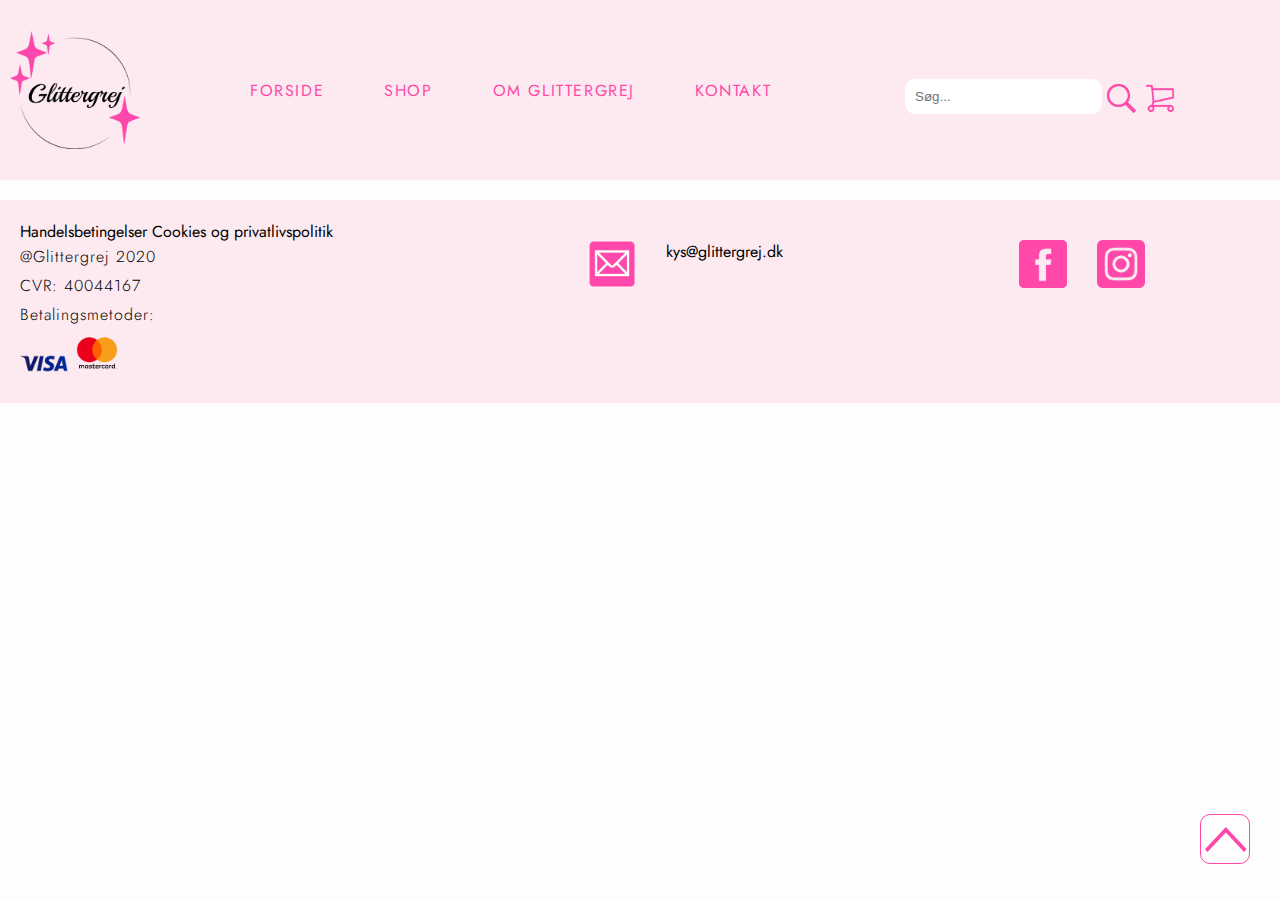
<file: events.html>
<!DOCTYPE html>
<html lang="da">
  <head>
    <meta charset="utf-8" />
    <meta name="viewport" content="width=device-width, initial-scale=1.0" />

    <meta name="description" content="Her kan du læse om, hvornår Glittergrej deltager på messer, markeder og afholder events og workshops." />
    <meta name="keywords" content="Glittergrej,glitter,glimmer,handmade,Aarhus,Århus,handmade,keychain,nøglering,vulva,yoni,girly" />
    <meta name="author" content="Glittergrej" />

    <title>Glittergrej ✨ Events</title>

    <!-- GOOGLE FONT -->
    <link rel="preconnect" href="https://fonts.gstatic.com" />
    <link href="https://fonts.googleapis.com/css2?family=Jost:wght@300;400;700&display=swap" rel="stylesheet" />

    <link rel="stylesheet" href="style.css" />

    <!-- FAVICON -->
    <link rel="icon" type="image/png" sizes="32x32" href="img/favicon/favicon-16x16.png" />
    <link rel="icon" type="image/png" sizes="16x16" href="img/favicon/favicon-32x32.png" />
  </head>

  <body>
    <!-- HEADER MED LOGO OG NAVIGATION -->
    <header>
      <nav>
        <div id="header-ikoner">
          <img id="shopping-cart-mobile" src="img/ikoner/shopping-cart-icon.png" alt="Glittergrej shopping cart ikon" />
          <div id="menuknap">☰</div>
        </div>
        <div class="menu-container">
          <div id="logo">
            <a href="index.html">
              <img src="img/logo/glittergrej-logo.png" alt="Glittergrej logo" class="glitter-logo" />
            </a>
          </div>
        </div>

        <ul id="menu" class="hidden">
          <li><a href="index.html">Forside</a></li>
          <li><a href="shop.html">Shop</a></li>
          <li>
            <a href="om-glittergrej.html">Om Glittergrej</a>
            <ul class="dropdown">
              <li><a href="events.html">- Events</a></li>
              <li><a href="forhandlere.html">- Forhandlere</a></li>
            </ul>
          </li>
          <li><a href="kontakt.html">Kontakt</a></li>

          <li class="searchbar">
            <input type="text" placeholder="Søg..." name="search" class="search-input" />
            <img src="img/ikoner/searchbar-icon.png" alt="Søgebar ikon" />
            <img src="img/ikoner/shopping-cart-icon.png" alt="shoppingcart" class="shopping-cart-desktop" />
          </li>

          <li class="social-media social-media-container">
            <img src="img/ikoner/glittergrej-facebook-icon.png" alt="Glittergrej Facebook ikon" />

            <img src="img/ikoner/glittergrej-instagram-icon.png" alt="Glittergrej Instagram ikon" />
          </li>
        </ul>
      </nav>
    </header>
    <!-- PIL TIL TOP -->
    <div id="pil-til-top">
      <a href="events.html#logo"><img src="img/arrow-to-top.png" alt="Glittergrej pil til toppen af siden" /></a>
    </div>
    <main class="events-main">
      <h1 class="events-overskrift"></h1>
      <section id="events-information"></section>
    </main>

    <footer>
      <div class="sectionwrapper">
        <div class="col1">
          <a href="#">Handelsbetingelser</a>
          <a href="#">Cookies og privatlivspolitik</a>
          <p>
            @Glittergrej 2020 <br />
            CVR: 40044167
          </p>
          <p>Betalingsmetoder:</p>
          <img src="img/ikoner/Visa-Logo.png" alt="visa-logo" class="img-kort" />
          <img src="img/ikoner/mastercard-vector-logo.png" alt="mastercard-logo" class="img-kort" />
        </div>

        <div class="sectionwrapper2">
          <div class="col1 col2">
            <a href="#">
              <img src="img/ikoner/glittergrej-mail-icon.png" alt="glittergrej-mail" class="img-logo" />
            </a>
            <a href="#">kys@glittergrej.dk</a>
          </div>
          <div class="col1 col2">
            <a href="https://www.facebook.com/glittergrej">
              <img src="img/ikoner/glittergrej-facebook-icon.png" alt="glittergrej-facebook" class="img-logo" />
            </a>
            <a href="https://www.instagram.com/glittergrej/">
              <img src="img/ikoner/glittergrej-instagram-icon.png" alt="glittergrej-instagram" class="img-logo" />
            </a>
          </div>
        </div>
      </div>
    </footer>

    <script>
      window.addEventListener("DOMContentLoaded", (event) => {
        console.log("DOM loaded");
      });

      const link = "http://creativeworld.dk/kea02/tema10/glittergrej/wordpress/wp-json/wp/v2/pages/15";

      document.addEventListener("DOMContentLoaded", hentData);

      async function hentData() {
        const respons = await fetch(link);
        events = await respons.json();
        vis(events);
        console.log("DataHentet");
      }

      function vis(events) {
        console.log(events);
        document.querySelector("#events-information").innerHTML = events.content.rendered;
        document.querySelector("h1").textContent = events.title.rendered;
      }
    </script>
    <script src="script.js"></script>
  </body>
</html>
</file>
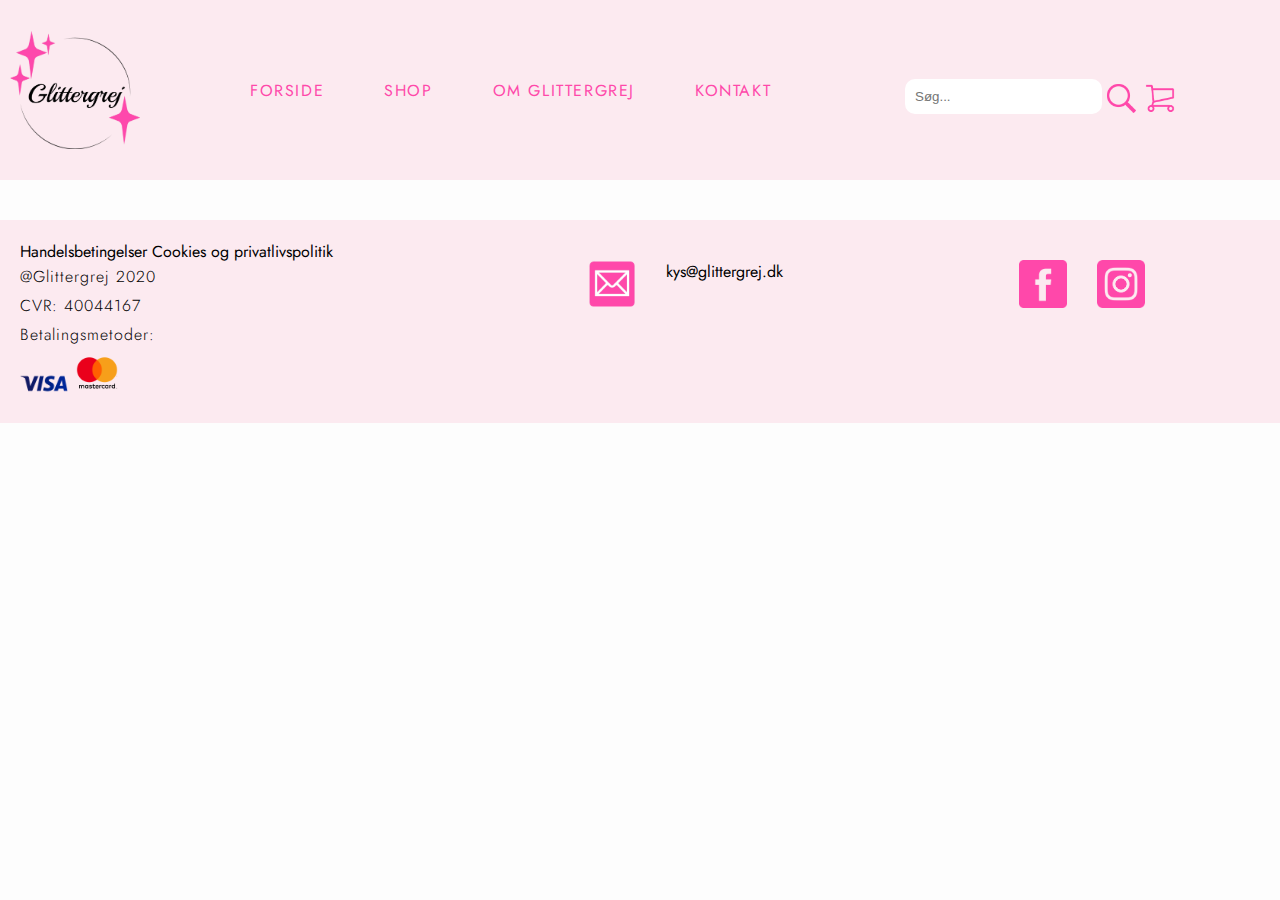
<file: forhandlere.html>
<!DOCTYPE html>
<html lang="da">
  <head>
    <meta charset="utf-8" />
    <meta name="viewport" content="width=device-width, initial-scale=1.0" />

    <meta name="description" content="Her kan du se, hvilke butikker, der forhandler Glittergrej." />
    <meta name="keywords" content="Glittergrej,glitter,glimmer,handmade,Aarhus,Århus,handmade,keychain,nøglering,vulva,yoni,girly" />
    <meta name="author" content="Glittergrej" />

    <title>Glittergrej ✨ Forhandlere</title>

    <!-- GOOGLE FONT -->
    <link rel="preconnect" href="https://fonts.gstatic.com" />
    <link href="https://fonts.googleapis.com/css2?family=Jost:wght@300;400;700&display=swap" rel="stylesheet" />

    <link rel="stylesheet" href="style.css" />

    <!-- FAVICON -->
    <link rel="icon" type="image/png" sizes="32x32" href="img/favicon/favicon-16x16.png" />
    <link rel="icon" type="image/png" sizes="16x16" href="img/favicon/favicon-32x32.png" />
  </head>

  <body>
    <!-- HEADER MED LOGO OG NAVIGATION -->
    <header>
      <nav>
        <div id="header-ikoner">
          <img id="shopping-cart-mobile" src="img/ikoner/shopping-cart-icon.png" alt="Glittergrej shopping cart ikon" />
          <div id="menuknap">☰</div>
        </div>
        <div class="menu-container">
          <div id="logo">
            <a href="index.html">
              <img src="img/logo/glittergrej-logo.png" alt="Glittergrej logo" class="glitter-logo" />
            </a>
          </div>
        </div>

        <ul id="menu" class="hidden">
          <li><a href="index.html">Forside</a></li>
          <li><a href="shop.html">Shop</a></li>
          <li>
            <a href="om-glittergrej.html">Om Glittergrej</a>
            <ul class="dropdown">
              <li><a href="events.html">- Events</a></li>
              <li><a href="forhandlere.html">- Forhandlere</a></li>
            </ul>
          </li>
          <li><a href="kontakt.html">Kontakt</a></li>

          <li class="searchbar">
            <input type="text" placeholder="Søg..." name="search" class="search-input" />
            <img src="img/ikoner/searchbar-icon.png" alt="Søgebar ikon" />
            <img src="img/ikoner/shopping-cart-icon.png" alt="shoppingcart" class="shopping-cart-desktop" />
          </li>

          <li class="social-media social-media-container">
            <img src="img/ikoner/glittergrej-facebook-icon.png" alt="Glittergrej Facebook ikon" />

            <img src="img/ikoner/glittergrej-instagram-icon.png" alt="Glittergrej Instagram ikon" />
          </li>
        </ul>
      </nav>
    </header>

    <main class="forhandlere-main">
      <h1 class="forhandlere-overskrift"></h1>
      <section id="forhandlere"></section>
    </main>

    <footer>
      <div class="sectionwrapper">
        <div class="col1">
          <a href="#">Handelsbetingelser</a>
          <a href="#">Cookies og privatlivspolitik</a>
          <p>
            @Glittergrej 2020 <br />
            CVR: 40044167
          </p>
          <p>Betalingsmetoder:</p>
          <img src="img/ikoner/Visa-Logo.png" alt="visa-logo" class="img-kort" />
          <img src="img/ikoner/mastercard-vector-logo.png" alt="mastercard-logo" class="img-kort" />
        </div>

        <div class="sectionwrapper2">
          <div class="col1 col2">
            <a href="#">
              <img src="img/ikoner/glittergrej-mail-icon.png" alt="glittergrej-mail" class="img-logo" />
            </a>
            <a href="#">kys@glittergrej.dk</a>
          </div>
          <div class="col1 col2">
            <a href="https://www.facebook.com/glittergrej">
              <img src="img/ikoner/glittergrej-facebook-icon.png" alt="glittergrej-facebook" class="img-logo" />
            </a>
            <a href="https://www.instagram.com/glittergrej/">
              <img src="img/ikoner/glittergrej-instagram-icon.png" alt="glittergrej-instagram" class="img-logo" />
            </a>
          </div>
        </div>
      </div>
    </footer>

    <script>
      window.addEventListener("DOMContentLoaded", (event) => {
        console.log("DOM loaded");
      });

      const link = "http://creativeworld.dk/kea02/tema10/glittergrej/wordpress/wp-json/wp/v2/pages/17";

      document.addEventListener("DOMContentLoaded", hentData);

      async function hentData() {
        const respons = await fetch(link);
        forhandlere = await respons.json();
        vis(forhandlere);
        console.log("DataHentet");
      }

      function vis(forhandlere) {
        console.log(forhandlere);
        document.querySelector("#forhandlere").innerHTML = forhandlere.content.rendered;
        document.querySelector("h1").textContent = forhandlere.title.rendered;
      }
    </script>

    <script src="script.js"></script>
  </body>
</html>
</file>
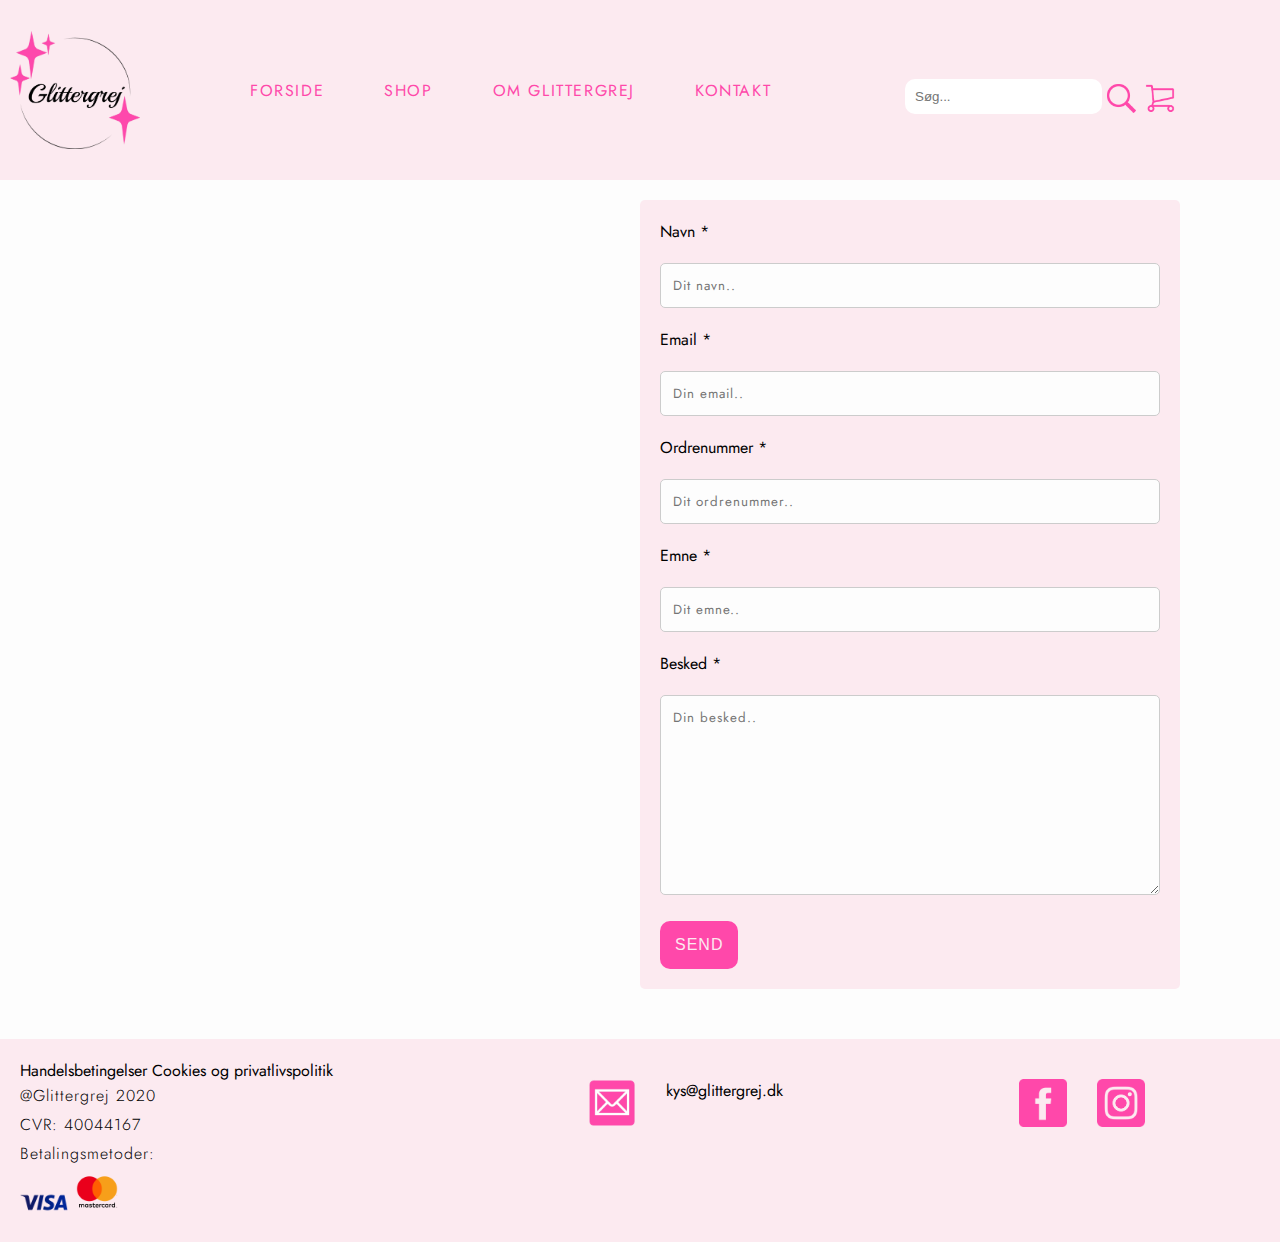
<file: kontakt.html>
<!DOCTYPE html>
<html lang="da">
  <head>
    <meta charset="utf-8" />
    <meta name="viewport" content="width=device-width, initial-scale=1.0" />

    <meta name="description" content="Kontakt Glittergrej via kontaktformularen hvis du har spørgsmål, ønsker til speciallavede produkter eller andre henvendelser." />
    <meta name="keywords" content="Glittergrej,glitter,glimmer,handmade,Aarhus,Århus,handmade,keychain,nøglering,vulva,yoni,girly" />
    <meta name="author" content="Glittergrej" />

    <title>Glittergrej ✨ Kontakt</title>

    <!-- GOOGLE FONT -->
    <link rel="preconnect" href="https://fonts.gstatic.com" />
    <link href="https://fonts.googleapis.com/css2?family=Jost:wght@300;400;700&display=swap" rel="stylesheet" />

    <link rel="stylesheet" href="style.css" />

    <!-- FAVICON -->
    <link rel="icon" type="image/png" sizes="32x32" href="img/favicon/favicon-16x16.png" />
    <link rel="icon" type="image/png" sizes="16x16" href="img/favicon/favicon-32x32.png" />
  </head>

  <body>
    <!-- HEADER MED LOGO OG NAVIGATION -->
    <header>
      <nav>
        <div id="header-ikoner">
          <img id="shopping-cart-mobile" src="img/ikoner/shopping-cart-icon.png" alt="Glittergrej shopping cart ikon" />
          <div id="menuknap">☰</div>
        </div>
        <div class="menu-container">
          <div id="logo">
            <a href="index.html">
              <img src="img/logo/glittergrej-logo.png" alt="Glittergrej logo" class="glitter-logo" />
            </a>
          </div>
        </div>

        <ul id="menu" class="hidden">
          <li><a href="index.html">Forside</a></li>
          <li><a href="shop.html">Shop</a></li>
          <li>
            <a href="om-glittergrej.html">Om Glittergrej</a>
            <ul class="dropdown">
              <li><a href="events.html">- Events</a></li>
              <li><a href="forhandlere.html">- Forhandlere</a></li>
            </ul>
          </li>
          <li><a href="kontakt.html">Kontakt</a></li>

          <li class="searchbar">
            <input type="text" placeholder="Søg..." name="search" class="search-input" />
            <img src="img/ikoner/searchbar-icon.png" alt="Søgebar ikon" />
            <img src="img/ikoner/shopping-cart-icon.png" alt="shoppingcart" class="shopping-cart-desktop" />
          </li>

          <li class="social-media social-media-container">
            <img src="img/ikoner/glittergrej-facebook-icon.png" alt="Glittergrej Facebook ikon" />

            <img src="img/ikoner/glittergrej-instagram-icon.png" alt="Glittergrej Instagram ikon" />
          </li>
        </ul>
      </nav>
    </header>

    <main class="kontakt-main">
      <div class="kontakt-col">
        <h1 class="kontakt-overskrift"></h1>
        <section id="kontakt"></section>
      </div>
      <!-- KONTAKTFORMULAR -->
      <div class="container-formular">
        <form>
          <label for="fname">Navn *</label>
          <input type="text" id="fname" name="firstname" placeholder="Dit navn.." class="konktakt-form" />

          <label for="lname">Email *</label>
          <input type="text" id="lname" name="lastname" placeholder="Din email.." class="konktakt-form" />

          <label for="number" id="ordre">Ordrenummer *</label>
          <input type="text" name="lastname" id="number" placeholder="Dit ordrenummer.." class="konktakt-form" />

          <label for="country" id="emne">Emne *</label>
          <input type="text" name="lastname" id="country" placeholder="Dit emne.." class="konktakt-form" />

          <label for="subject">Besked *</label>
          <textarea id="subject" name="subject" placeholder="Din besked.." style="height: 200px" class="konktakt-form"></textarea>

          <input type="submit" value="SEND" class="send-knap" />
        </form>
      </div>
    </main>

    <footer>
      <div class="sectionwrapper">
        <div class="col1">
          <a href="#">Handelsbetingelser</a>
          <a href="#">Cookies og privatlivspolitik</a>
          <p>
            @Glittergrej 2020 <br />
            CVR: 40044167
          </p>
          <p>Betalingsmetoder:</p>
          <img src="img/ikoner/Visa-Logo.png" alt="visa-logo" class="img-kort" />
          <img src="img/ikoner/mastercard-vector-logo.png" alt="mastercard-logo" class="img-kort" />
        </div>

        <div class="sectionwrapper2">
          <div class="col1 col2">
            <a href="#">
              <img src="img/ikoner/glittergrej-mail-icon.png" alt="glittergrej-mail" class="img-logo" />
            </a>
            <a href="#">kys@glittergrej.dk</a>
          </div>
          <div class="col1 col2">
            <a href="https://www.facebook.com/glittergrej">
              <img src="img/ikoner/glittergrej-facebook-icon.png" alt="glittergrej-facebook" class="img-logo" />
            </a>
            <a href="https://www.instagram.com/glittergrej/">
              <img src="img/ikoner/glittergrej-instagram-icon.png" alt="glittergrej-instagram" class="img-logo" />
            </a>
          </div>
        </div>
      </div>
    </footer>

    <script>
      window.addEventListener("DOMContentLoaded", (event) => {
        console.log("DOM loaded");
      });

      const link = "http://creativeworld.dk/kea02/tema10/glittergrej/wordpress/wp-json/wp/v2/pages/19";

      document.addEventListener("DOMContentLoaded", hentData);

      async function hentData() {
        const respons = await fetch(link);
        kontakt = await respons.json();
        vis(kontakt);
        console.log("DataHentet");
      }

      function vis(kontakt) {
        console.log(kontakt);
        document.querySelector("#kontakt").innerHTML = kontakt.content.rendered;
        document.querySelector("h1").textContent = kontakt.title.rendered;
      }
    </script>
    <script src="script.js"></script>
  </body>
</html>
</file>
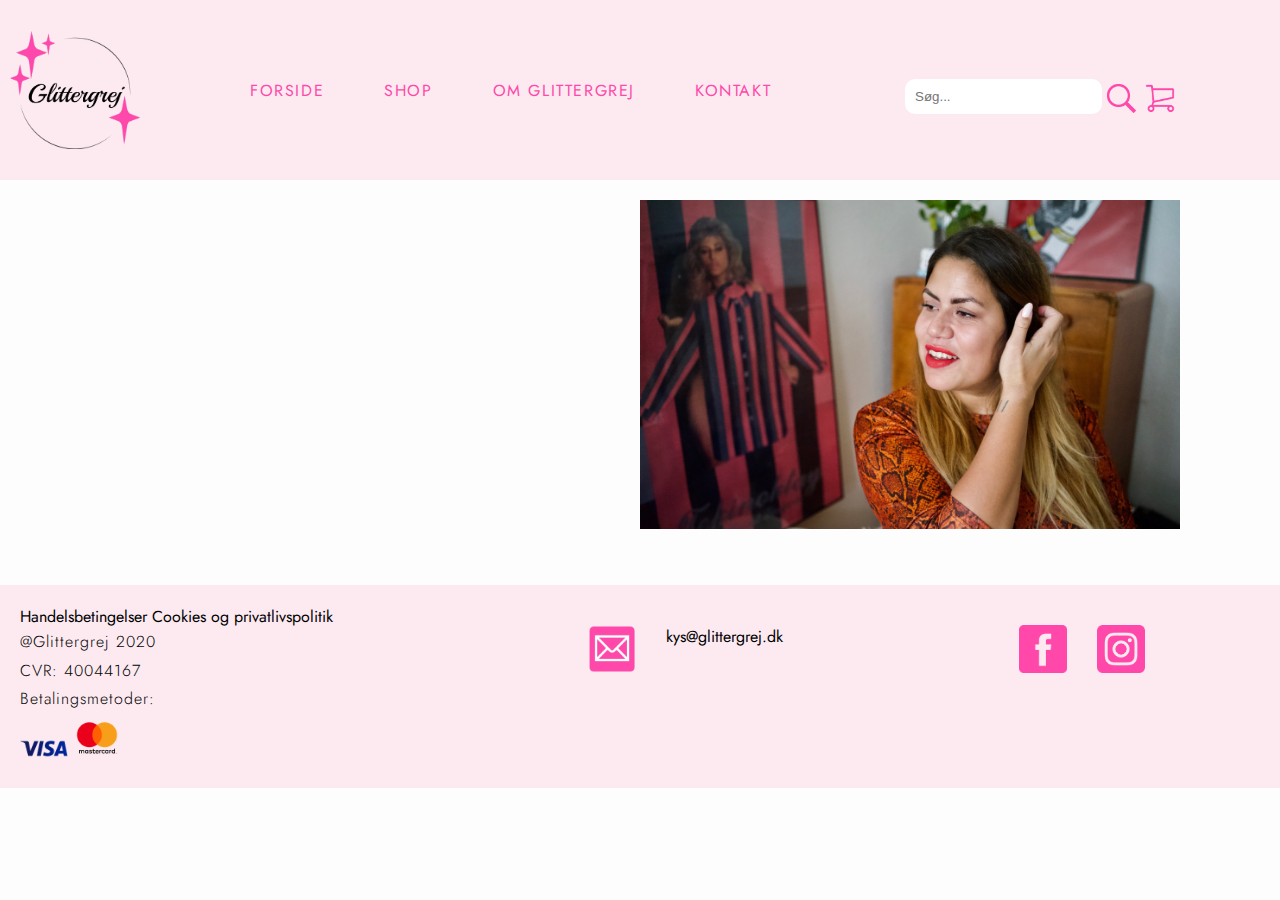
<file: om-glittergrej.html>
<!DOCTYPE html>
<html lang="da">

<head>
    <meta charset="utf-8">
    <meta name="viewport" content="width=device-width, initial-scale=1.0">

    <meta name="description" content="Inspireret af Hella Joof er tanken bag Glittergrej, at putte glitter på tilværelsen. Være taknemmelig for alt det smukke du allerede har og putte glitter på alt det gode. Glittergrej vil minde dig om at du skal være glad for alt som der er dig, for du er lige som du skal være. Glittergrej laver bl.a. nøgleringe, skåle, en malebog og håndtegnede illustrationer, der skal tilføje glitter til dit liv.">
    <meta name="keywords" content="Glittergrej,glitter,glimmer,handmade,Aarhus,Århus,handmade,keychain,nøglering,vulva,yoni,girly">
    <meta name="author" content="Glittergrej">

    <title>Glittergrej ✨ Om Glittergrej</title>

    <!-- GOOGLE FONT -->
    <link rel="preconnect" href="https://fonts.gstatic.com">
    <link href="https://fonts.googleapis.com/css2?family=Jost:wght@300;400;700&display=swap" rel="stylesheet">

    <link rel="stylesheet" href="style.css">

    <!-- FAVICON -->
    <link rel="icon" type="image/png" sizes="32x32" href="img/favicon/favicon-16x16.png">
    <link rel="icon" type="image/png" sizes="16x16" href="img/favicon/favicon-32x32.png">
</head>

<body>
    <!-- HEADER MED LOGO OG NAVIGATION -->
    <!-- HEADER MED LOGO OG NAVIGATION -->
    <header>
        <nav>
            <div id="header-ikoner">
                <img id="shopping-cart-mobile" src="img/ikoner/shopping-cart-icon.png" alt="Glittergrej shopping cart ikon">
                <div id="menuknap">☰</div>
            </div>
            <div class="menu-container">
                <div id="logo">
                    <a href="index.html">
                        <img src="img/logo/glittergrej-logo.png" alt="Glittergrej logo" class="glitter-logo">
                    </a>
                </div>
            </div>


            <ul id="menu" class="hidden">
                <li><a href="index.html">Forside</a></li>
                <li><a href="shop.html">Shop</a></li>
                <li><a href="om-glittergrej.html">Om Glittergrej</a>
                    <ul class="dropdown">
                        <li><a href="events.html">- Events</a></li>
                        <li><a href="forhandlere.html">- Forhandlere</a></li>
                    </ul>
                </li>
                <li><a href="kontakt.html">Kontakt</a></li>


                <li class="searchbar">
                    <input type="text" placeholder="Søg..." name="search" class="search-input">
                    <img src="img/ikoner/searchbar-icon.png" alt="Søgebar ikon">
                    <img src="img/ikoner/shopping-cart-icon.png" alt="shoppingcart" class="shopping-cart-desktop">
                </li>



                <li class="social-media social-media-container">
                    <img src="img/ikoner/glittergrej-facebook-icon.png" alt="Glittergrej Facebook ikon">

                    <img src="img/ikoner/glittergrej-instagram-icon.png" alt="Glittergrej Instagram ikon">
                </li>

            </ul>
        </nav>
    </header>

    <main class="om-glittergrej-main">
        <h1 class="om-overskrift"></h1>
        <div class="om-sectionwrapper">
            <section id="om">
            </section>
            <div class="maya">
                <img src="img/Maya2018.jpeg" alt="maya-isa">
            </div>
        </div>

    </main>

    <footer>
        <div class="sectionwrapper">
            <div class="col1">
                <a href="#">Handelsbetingelser</a>
                <a href="#">Cookies og privatlivspolitik</a>
                <p>
                    @Glittergrej 2020 <br>
                    CVR: 40044167
                </p>
                <p>Betalingsmetoder:</p>
                <img src="img/ikoner/Visa-Logo.png" alt="visa-logo" class="img-kort">
                <img src="img/ikoner/mastercard-vector-logo.png" alt="mastercard-logo" class="img-kort">
            </div>

            <div class="sectionwrapper2">
                <div class="col1 col2">
                    <a href="#">
                        <img src="img/ikoner/glittergrej-mail-icon.png" alt="glittergrej-mail" class="img-logo">
                    </a>
                    <a href="#">kys@glittergrej.dk</a>
                </div>
                <div class="col1 col2">
                    <a href="https://www.facebook.com/glittergrej">
                        <img src="img/ikoner/glittergrej-facebook-icon.png" alt="glittergrej-facebook" class="img-logo">
                    </a>
                    <a href="https://www.instagram.com/glittergrej/">
                        <img src="img/ikoner/glittergrej-instagram-icon.png" alt="glittergrej-instagram" class="img-logo">
                    </a>
                </div>
            </div>
        </div>

    </footer>

    <script>
        window.addEventListener('DOMContentLoaded', (event) => {
            console.log('DOM loaded');
        });

        const link = "http://creativeworld.dk/kea02/tema10/glittergrej/wordpress/wp-json/wp/v2/pages/13";

        document.addEventListener("DOMContentLoaded", hentData);

        async function hentData() {
            const respons = await fetch(link);
            om = await respons.json();
            vis(om);
            console.log('DataHentet')
        }

        function vis(om) {
            console.log(om)
            document.querySelector("#om").innerHTML = om.content.rendered;
            document.querySelector("h1").textContent = om.title.rendered;

        }

    </script>
    <script src="script.js"></script>




</body>

</html>
</file>
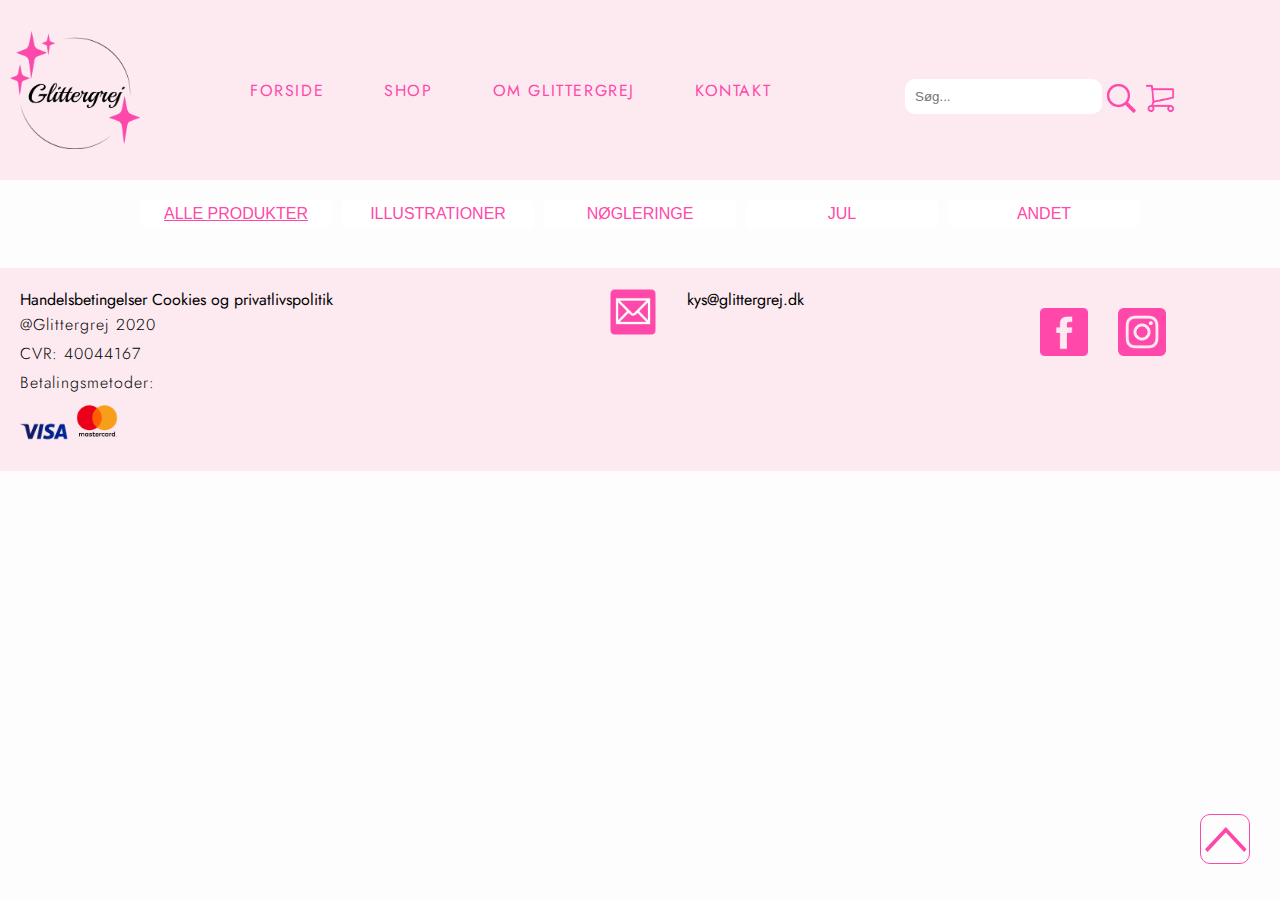
<file: shop.html>
<!DOCTYPE html>
<html lang="da">
  <head>
    <meta charset="utf-8" />
    <meta name="viewport" content="width=device-width, initial-scale=1.0" />

    <meta name="description" content="Shop Glittergrej her. Nøgleringe, keychains, postkort og meget andet." />
    <meta name="keywords" content="Glittergrej,glitter,glimmer,handmade,Aarhus,Århus,handmade,keychain,nøglering,vulva,yoni,girly" />
    <meta name="author" content="Glittergrej" />

    <title>Glittergrej ✨ Shop</title>

    <!-- GOOGLE FONT -->
    <link rel="preconnect" href="https://fonts.gstatic.com" />
    <link href="https://fonts.googleapis.com/css2?family=Jost:wght@300;400;700&display=swap" rel="stylesheet" />

    <link rel="stylesheet" href="style.css" />

    <!-- FAVICON -->
    <link rel="icon" type="image/png" sizes="32x32" href="img/favicon/favicon-16x16.png" />
    <link rel="icon" type="image/png" sizes="16x16" href="img/favicon/favicon-32x32.png" />
  </head>

  <body>
    <!-- HEADER MED LOGO OG NAVIGATION -->
    <header>
      <nav>
        <div id="header-ikoner">
          <img id="shopping-cart-mobile" src="img/ikoner/shopping-cart-icon.png" alt="Glittergrej shopping cart ikon" />
          <div id="menuknap">☰</div>
        </div>
        <div class="menu-container">
          <div id="logo">
            <a href="index.html">
              <img src="img/logo/glittergrej-logo.png" alt="Glittergrej logo" class="glitter-logo" />
            </a>
          </div>
        </div>

        <ul id="menu" class="hidden">
          <li><a href="index.html">Forside</a></li>
          <li><a href="shop.html">Shop</a></li>
          <li>
            <a href="om-glittergrej.html">Om Glittergrej</a>
            <ul class="dropdown">
              <li><a href="events.html">- Events</a></li>
              <li><a href="forhandlere.html">- Forhandlere</a></li>
            </ul>
          </li>
          <li><a href="kontakt.html">Kontakt</a></li>

          <li class="searchbar">
            <input type="text" placeholder="Søg..." name="search" class="search-input" />
            <img src="img/ikoner/searchbar-icon.png" alt="Søgebar ikon" />
            <img src="img/ikoner/shopping-cart-icon.png" alt="shoppingcart" class="shopping-cart-desktop" />
          </li>

          <li class="social-media social-media-container">
            <img src="img/ikoner/glittergrej-facebook-icon.png" alt="Glittergrej Facebook ikon" />

            <img src="img/ikoner/glittergrej-instagram-icon.png" alt="Glittergrej Instagram ikon" />
          </li>
        </ul>
      </nav>
    </header>
    <!-- PIL TIL TOP -->
    <div id="pil-til-top">
      <a href="shop.html#logo"><img src="img/arrow-to-top.png" alt="Glittergrej pil til toppen af siden" /></a>
    </div>
    <section class="whole">
      <div class="filtre">
        <button class="filter valgt" data-item="alle">Alle Produkter</button>
        <button class="filter" data-item="4">Illustrationer</button>
        <button class="filter" data-item="5">Nøgleringe</button>
        <button class="filter" data-item="6">Jul</button>
        <button class="filter" data-item="7">Andet</button>
      </div>

      <section id="container"></section>
      <template>
        <article id="grid-article">
          <img src="#" alt="" class="produktbillede1" />
          <h1 class="produktnavn"></h1>
          <p class="produktpris"></p>
        </article>
      </template>
    </section>

    <footer>
      <div class="sectionwrapper">
        <div class="col1">
          <a href="#">Handelsbetingelser</a>
          <a href="#">Cookies og privatlivspolitik</a>
          <p>
            @Glittergrej 2020 <br />
            CVR: 40044167
          </p>
          <p>Betalingsmetoder:</p>
          <img src="img/ikoner/Visa-Logo.png" alt="visa-logo" class="img-kort" />
          <img src="img/ikoner/mastercard-vector-logo.png" alt="mastercard-logo" class="img-kort" />
        </div>

        <div class="sectionwrapper2">
          <div class="col2">
            <a href="#">
              <img src="img/ikoner/glittergrej-mail-icon.png" alt="glittergrej-mail" class="img-logo" />
            </a>
            <a href="#">kys@glittergrej.dk</a>
          </div>
          <div class="col1 col2">
            <a href="https://www.facebook.com/glittergrej">
              <img src="img/ikoner/glittergrej-facebook-icon.png" alt="glittergrej-facebook" class="img-logo" />
            </a>
            <a href="https://www.instagram.com/glittergrej/">
              <img src="img/ikoner/glittergrej-instagram-icon.png" alt="glittergrej-instagram" class="img-logo" />
            </a>
          </div>
        </div>
      </div>
    </footer>

    <script>
      //FILTER
      let filter = "alle";
      let produkter;
      let container = document.querySelector("#container");
      let temp = document.querySelector("template");

      //URL + ID
      const urlParams = new URLSearchParams(window.location.search);
      const id = urlParams.get("id");

      const link = "http://creativeworld.dk/kea02/tema10/glittergrej/wordpress/wp-json/wp/v2/produkter?per_page=100";

      //Load Site + function
      document.addEventListener("DOMContentLoaded", hentData);

      async function hentData() {
        const respons = await fetch(link);
        produkter = await respons.json();
        addEventListenersToButtons();
        vis(produkter);
      }

      function vis(produkter) {
        //Løber igennem array "produkter" fra JSON (WP)
        container.innerHTML = "";
        //forEach Loop
        produkter.forEach((produkt) => {
          if (filter == "alle" || filter == produkt.categories) {
            console.log(produkt);
            const klon = temp.cloneNode(true).content;
            klon.querySelector(".produktnavn").textContent = produkt.produktnavn;
            klon.querySelector(".produktbillede1").src = produkt.produktbillede_1.guid;
            klon.querySelector(".produktpris").textContent = produkt.produktpris + " kr.";

            //EventListener "click" + visDetaljer
            klon.querySelector("article").addEventListener("click", () => visDetaljer(produkt));

            container.appendChild(klon);
          }
        });
        //Alle produkters ID
        produkter.forEach((produkt) => {
          if (id == produkt.id) {
            visDetaljer(produkt);
          }
        });
      }

      //Location.href til Singlview
      function visDetaljer(produkt) {
        location.href = `singleview.html?id=${produkt.id}`;
      }

      //Kommer fra hentData
      function addEventListenersToButtons() {
        document.querySelectorAll(".filter").forEach((btn) => {
          btn.addEventListener("click", filterBTNs);
        });
      }

      //tilføj kategori til knap
      function filterBTNs() {
        filter = this.dataset.item;
        document.querySelectorAll(".filter").forEach((btn) => {
          btn.classList.remove("valgt");
        });

        this.classList.add("valgt");
        vis(produkter);
      }
    </script>
    <script src="script.js"></script>
  </body>
</html>
</file>
<file: style.css>
/* GENERELT */
@import url('https://fonts.googleapis.com/css2?family=Jost:wght@300;400;700&display=swap');

* {
    margin: 0;
    box-sizing: border-box;

}

html {
    scroll-behavior: smooth;
}

body {
    font-family: 'Jost', sans-serif;
    background-color: #FDFDFD;
    overflow-x: hidden;
}

img {
    width: 100%;
}

h1 {
    font-family: 'Jost', sans-serif;
    font-weight: normal;
    font-style: normal;
    font-size: 2em;
    letter-spacing: 1px;
    text-transform: uppercase;
    color: #FF48AA;
}

h2 {
    font-family: 'Jost', sans-serif;
    font-weight: 400;
    font-style: normal;
    font-size: 1.5em;
    letter-spacing: 1px;
    text-transform: uppercase;
    color: #FF48AA;
}

h3,
h4 {
    font-family: 'Jost', sans-serif;
    font-weight: 400;
    font-size: 1.17em;
    letter-spacing: 1px;
    text-transform: uppercase;
    color: #FF48AA;
}

p {
    font-family: 'Jost', sans-serif;
    font-weight: 300;
    font-size: 1em;
    line-height: 1.8em;
    letter-spacing: 1px;
    color: #000000;
}


/* LINKS - GENERELT */
a {
    font-family: 'Jost', sans-serif;
    text-decoration: none;
}

a:hover {
    text-decoration: underline;
}

/***** HEADER *****/
header {
    height: 120px;
    background-color: #FCEAF0;
}

header img {
    object-fit: contain;
    vertical-align: middle;
}

#header-ikoner {
    display: flex;
    float: right;
    justify-content: right;
    margin-right: 30px;
    height: 120px;
}

/*** SHOPPING CART IKON ***/
#shopping-cart-mobile {
    display: block;
    float: right;
    width: 100%;
    margin-top: 15px;
}

.shopping-cart-desktop {
    display: none;
}

/**** LOGO *****/
#logo {
    width: 35%;
    padding: 10px;
    height: 100%;
}

/***** NAVIGATION *****/
a {
    text-decoration: none;
}

ul {
    list-style: none;
    display: table-caption;
}

li {
    display: block;
    position: relative;
    text-decoration: none;
    transition-duration: 0.5s;
    padding: 14px 30px;
    text-decoration: none;
    font-family: 'Jost', sans-serif;
    font-weight: 400;
    font-style: normal;
    font-size: 2em;
    color: #FF48AA;
    text-transform: uppercase;
    text-align: left;
    letter-spacing: 0.1em;
    background-color: #FCEAF0;
}

.dropdown {
    font-size: 0.5em;
    width: 100vw;
}

nav ul {
    text-align: left;
    padding: 0px;
    z-index: 1;
    position: relative;
}

nav li {
    /*    display: inline;*/
    text-align: left;
}

li a {
    display: block;
    color: #FF48AA;
}

li:hover {
    cursor: pointer;
}

ul li ul li {
    display: block;
    visibility: visible;
    opacity: 1;
}

.hidden {
    opacity: 0;
    transform: translateX(-100%);
}

#menuknap {
    display: inline-block;
    position: fixed;
    font-family: 'Jost', sans-serif;
    font-weight: 400;
    font-size: 4em;
    z-index: 1;
    position: relative;
    float: right;
    color: #FF48AA;
    margin-top: 15px;
}

#menu {
    /*    list-style-type: none;**/
    width: 100vw;
    background-color: #FCEAF0;
    padding-top: 50px;
    z-index: 2;
}

.menu-container {
    display: flex;
    align-items: center;
    height: 120px;
}


/*** SØGEBAR ***/
.searchbar {
    margin: 50px 30px 30px 30px;
}

.searchbar li {
    padding: 0;
}

.searchbar input {
    color: #CCCCCC;
    padding: 10px;
    border-radius: 10px;
    border: none;
}

.searchbar img {
    width: 15%;
}



/*** SOCIALE MEDIER IKONER ***/
.social-media-container {
    display: flex;
}

.social-media img {
    width: 15%;
    margin: 20px;
}

#video-splash {
    display: none;
}

.video-splash-pil {
    display: none;
}

/* SLIDE BY DEV */
.carousel-container {
    width: 100vw;
    overflow: hidden;
}

.carousel-slide {
    display: flex;
    width: 100%;
}

#prevBtn {
    position: absolute;
    top: 50%;
    z-index: 1;
    left: 5%;
    font-size: 50px;
    color: #FDFDFD;
    cursor: pointer;
    box-shadow: 0px 8px 15px rgba(0, 0, 0, 0.1);
    ;
}

#nextBtn {
    position: absolute;
    top: 50%;
    z-index: 1;
    right: 5%;
    font-size: 50px;
    color: #FDFDFD;
    cursor: pointer;
    box-shadow: 0px 8px 15px rgba(0, 0, 0, 0.1);
    ;
}


/***** FORSIDE GALLERI/SPLASH MOBIL *****/
#forside-galleri {
    position: relative;
    width: 100vw;
}

#forside-galleri .forside-knap {
    position: absolute;
    top: 80%;
    left: 50%;
    transform: translate(-50%, -50%);
    -ms-transform: translate(-50%, -50%);
    background-color: #FCEAF0;
    color: #FF48AA;
    font-size: 1em;
    padding: 10px 30px;
    padding: 10%;
    border: none;
    cursor: pointer;
    border-radius: 10px;
    text-align: center;
    text-transform: uppercase;
    width: auto;
    height: 30px;
    display: flex;
    align-items: center;
    justify-content: center;

    box-shadow: 0px 8px 15px rgba(0, 0, 0, 0.1);
    transition: all 0.3s ease 0s;
}

.forside-knap {
    background-color: #fceaf0;
    padding: 5px;
    border-radius: 5px;
}

.forside-knap a {
    text-decoration: none;
    color: #ff48aa;
}

/* HOVER TIL DESKTOP */
.forside-pil-venstre {
    width: 10%;
    position: absolute;
    top: 45%;
    left: 1%;

}

.forside-pil-hoejre {
    width: 10%;
    position: absolute;
    top: 45%;
    right: 1%;
}

.forside-galleri-circles {
    position: absolute;
    top: 90%;
    left: 45%;
    margin-top: 10px;
}

.forside-galleri-circles .aktiv {
    height: 10px;
    width: 10px;
    border: 1px solid #FDFDFD;
    border-radius: 50%;
    display: inline-block;
}

.forside-galleri-circles .inaktiv {
    height: 10px;
    width: 10px;
    background-color: #FDFDFD;
    border-radius: 50%;
    display: inline-block;
}

#pil-til-top {
    position: fixed;
    bottom: 30px;
    right: 30px;
}

.menu li a {
    font-size: 1.25em;
}


.glitter-logo {
    height: 100%;
}

/* GLITTER PAA MOBIL */
#glitter-paa {
    padding: 30px;
}

.glitter-paa-text h1 {
    text-align: center;
    text-transform: uppercase;
    color: #FF48AA;
    letter-spacing: 1px;
    margin-bottom: 10px;
}

.glitter-paa-text p {
    font-size: 1.4em;
    margin-bottom: 30px;
}

.glitter-paa-img {
    margin-bottom: 50px;
}

/* GLITTERNYT MOBIL */

.forside-overskrift {
    font-size: 2em;
    text-align: center;
    text-transform: uppercase;
    color: #FF48AA;
    letter-spacing: 1px;
    margin-bottom: 10px;
}

#glitter-nyt {
    padding: 30px;
}

.glitter-nyt-produkt h3 {
    text-transform: uppercase;
    letter-spacing: 1px;
    color: #000000;
    font-size: 1.5em;
    margin-bottom: 5px;
    margin-top: 10px;
    text-align: center;
}

.glitter-nyt-produkt p {
    font-size: 1.3em;
    text-align: center;
    margin-bottom: 50px;
}

/* INSTAGRAM MOBIL */
#instagram-feed {
    display: grid;
    grid-template-columns: repeat(3, 1fr);
    grid-gap: 12px;
    max-width: 600px;
    margin: 0 auto;
    padding: 30px;
}

.instagram-enkelt {
    height: auto;
}

#instagram-text {
    margin-top: -30px;


    font-family: 'Jost',
        sans-serif;
    font-weight: 400;
    font-style: normal;
    text-decoration: none;
    text-align: center;

}

#instagram-text a {
    text-align: center;
    color: #000000;
    font-weight: 300;
    font-size: 1.4em;

}

/* NYHEDSBREV MOBIL */
#nyhedsbrev-text {
    margin: 30px;
}

#nyhedsbrev-text p {
    text-align: center;
    font-family: 'Jost', sans-serif;
    font-weight: 300;
    font-style: normal;
    font-size: 1.4em;
}

#nyhedsbrev {
    text-align: center;
    margin-bottom: 70px;
    margin-top: 30px;

}

.nyhedsbrev-input input {
    border: 2px solid #FF48AA;
    width: 300px;
    height: 60px;
    border-radius: 10px;

    color: #CCCCCC;
    text-align: center;
    font-family: 'Jost', sans-serif;
    font-weight: 300;
    font-style: normal;
    font-size: 1.4em;
    padding: 10px;
    margin-bottom: 20px;
}

.nyhedsbrev-input {
    display: flex;
    flex-wrap: wrap;
    justify-content: center;
    align-items: center;
}

.nyhedsbrev-input button {
    background-color: #FCEAF0;
    color: #FF48AA;
    font-size: 1.5em;
    letter-spacing: 1px;
    padding: 30px;
    border: none;
    outline: none;
    cursor: pointer;
    border-radius: 10px;
    text-align: center;
    text-transform: uppercase;
    width: 300px;
    height: 30px;
    display: flex;
    align-items: center;
    justify-content: center;
    box-shadow: 0px 8px 15px rgba(0, 0, 0, 0.1);
    transition: all 0.3s ease 0s
}


/* FOOTER */
.img-kort,
.img-logo {
    width: 3rem;
}

footer {
    background-color: #FCEAF0;
}

footer a {
    color: black;
}

footer a:hover {
    text-decoration: underline;
}

.sectionwrapper {
    display: flex;
    flex-wrap: wrap;
    /*    padding: 20px 20px;*/
}

.col1 {
    flex-basis: 100px;
    flex-grow: 1;
    margin: 20px;
}

.sectionwrapper2 {
    display: flex;
    flex-wrap: wrap-reverse;
    flex: 100px;
    flex-grow: 2;
    padding-top: 20px;
}

.col2 {
    display: flex;
    justify-content: center;
    align-items: flex-start;
    text-align: center;
    flex-grow: 1;
}

.col2 a {
    margin: 0 15px 0 15px;
}

/* EVENTS */
.events-main {
    margin: 10px 50px 10px 50px;
}

.events-overskrift,
.om-overskrift,
.kontakt-overskrift,
.forhandlere-overskrift {
    font-family: 'Jost', sans-serif;
    font-weight: 400;
    font-style: normal;
    font-size: 2em;
    letter-spacing: 1px;
    text-transform: uppercase;
    color: #FF48AA;
}

#events-information h3 {
    font-family: 'Jost', sans-serif;
    font-weight: 400;
    font-size: 1.17em;
    letter-spacing: 1px;
    text-transform: uppercase;
    color: #FF48AA;
    margin-bottom: 30px;
}

#events-information p + h3 {
    margin-top: 30px;
}

#events-information h4 + .space {
    margin-bottom: 30px;
}

.wp-block-button__link {
    color: #ff48aa;
    background-color: #fceaf0;
    padding: 5px;
    border-radius: 5px;
}

.tilmeld-btn {
    margin: 20px 0 50px 0;
}

.tilmeld-btn .wp-block-button__link {
    padding: 10px 20px 10px 20px;
    box-shadow: 0px 8px 15px rgba(0, 0, 0, 0.1);
}

/* OM-GLITTERGREJ */
.om-glittergrej-main {
    margin: 10px 50px 10px 50px;
}

#om {
    flex-basis: 300px;
    flex-grow: 1;
    margin-bottom: 30px;
}

.om-sectionwrapper {
    display: flex;
    flex-wrap: wrap;
}

.maya {
    flex-basis: 300px;
    flex-grow: 1;
    margin-bottom: 30px;
}

/* KONTAKT */
.kontakt-main {
    margin: 10px 50px 10px 50px;
    display: flex;
    flex-wrap: wrap;
}

.kontakt-col {
    flex-basis: 400px;
    flex-grow: 1;
}

.send-knap {
    background-color: #FF48AA;
    color: #FCEAF0;
    font-size: 1em;
    letter-spacing: 1px;
    padding: 15px;
    border: none;
    outline: none;
    cursor: pointer;
    border-radius: 10px;
}

/* styling af containeren */
.container-formular {
    border-radius: 5px;
    background-color: #fceaf0;
    padding: 20px;
    flex-basis: 400px;
    flex-grow: 1;
    margin-top: 30px;
    margin-bottom: 30px;
}

.konktakt-form {
    width: 100%;
    padding: 12px;
    border: 1px solid #ccc;
    border-radius: 5px;
    box-sizing: border-box;
    resize: vertical;
    font-family: 'Jost', sans-serif;
    letter-spacing: 1px;
    color: #ccc;
    margin-top: 20px;
    margin-bottom: 20px;
    background-color: #fdfdfd;
}

/* styling af knap */
/*
input[type=submit] {
    background-color: inherit;
    color: #FF48AA;
    border: none;
    cursor: pointer;
    font-family: 'Jost', sans-serif;
    letter-spacing: 1px;
    font-size: 1em;
    text-transform: uppercase;
    padding-left: 0;
}
*/

/* FORHANDLERE */
.forhandlere-main {
    margin: 10px 50px 10px 50px;
}

#forhandlere {
    display: flex;
    flex-wrap: wrap;
}

#forhandlere .wp-block-group {
    flex-basis: 300px;
    flex-grow: 1;
    margin: 20px 0 20px 0;
}

/* SHOP - LOOPVIEW */
.valgt {
    color: #e68609;
    text-decoration: underline;
}

.filtre {
    width: 100vw;
    max-width: 1000px;
    margin: 3rem auto;
    margin-top: 1rem;
    margin: 20px auto;
    display: grid;
    grid-gap: 10px;
    grid-template-columns: repeat(auto-fill, minmax(175px, 10fr));
}

.filtre button {
    background-color: rgba(255, 255, 255, 0.8);
    color: #FF48AA;
    font-size: 1em;
    padding: 5px 5px;
    border: none;
    cursor: pointer;
    border-radius: 5px;
    text-transform: uppercase;
}

.produktnavn {
    font-family: 'Jost', sans-serif;
    font-weight: 400;
    font-style: normal;
    font-size: 1em;
    text-align: center;
    text-transform: uppercase;
    padding-top: 10px;
}

.produktpris {
    text-align: center;
}

#container {
    width: 90vw;
    max-width: 1000px;
    margin: 0 auto;
    margin-top: 20px;
    margin-bottom: 20px;
    display: grid;
    grid-gap: 30px;
    grid-template-columns: repeat(auto-fill, minmax(250px, 1fr));
}

#container img {
    width: 100%;
    min-height: 300px;
    object-fit: cover;

}

.whole {
    z-index: 1;
}

/* SINGLEVIEW */
.singleview-navn {
    font-family: 'Jost', sans-serif;
    font-weight: 400;
    font-style: normal;
    font-size: 1.3em;
    text-transform: uppercase;
}

.gallery-highlight {
    width: 70%;
}

.room {
    display: flex;
    height: 80vh;
    flex-wrap: wrap;
    justify-content: center;
}

.room-gallery {
    display: flex;
    flex-basis: 500px;
    flex-direction: column;
    justify-content: center;
    align-items: center;
}

#singleview-paragraph {
    display: flex;
    flex-basis: 500px;
    flex-direction: column;
    justify-content: center;
    align-items: flex-start;
    margin: 10px 20px 10px 20px;
}

.room-preview {
    width: 80%;
    display: flex;
    flex-direction: row;
    justify-content: center;
    align-items: center;

}

.room-preview img {
    width: 15%;
    opacity: 0.6;
    cursor: pointer;
    transition: opacity 0.4s ease;
}

img.room-active {
    opacity: 1;
}

input[type=number]::-webkit-inner-spin-button {
    opacity: 1;
}

input[type=number] {
    height: 30px;
    width: 50px;
}

.laeg-i-kurv {
    background-color: #FCEAF0;
    color: #FF48AA;
    padding: 20px 20px;
    border-radius: 10px;
    margin-top: 10px;
    border: none;
    box-shadow: 0px 8px 15px rgba(0, 0, 0, 0.1);
    font-size: 1em;
}


#more {
    margin: auto;
    width: 43%;
    padding: 10px;
    text-align: center;
}

#more img {
    width: 40%;
}



/* MEDIA QUERY DESKTOP */
@media (min-width: 1100px) {

    /* The dropdown container */
    .dropdown {
        display: grid;
        grid-template-columns: 200px;
        width: 300px;
    }

    .dropdown li {
        float: left;
        overflow: hidden;

    }

    /* Add a red background color to navbar links on hover */
    .dropdown:hover {
        color: #FF48AA;
        text-decoration: underline;
    }

    #logo {
        width: 8%;
    }

    .searchbar {
        margin: 0;
        position: absolute;
        right: -13em;
        display: flex;
    }

    .searchbar img {
        width: 5%;
    }

    .searchbar input {
        height: fit-content;
        color: #CCCCCC;
        padding: 10px;
        border-radius: 10px;
        border: none;
    }


    /* GLITTER PAA DESKTOP */
    #glitter-paa {
        display: flex;
        margin-top: 50px;
    }

    .glitter-paa-text {
        background-color: #FCEAF0;
        padding: 50px;
    }

    .glitter-paa-text,
    .glitter-paa-img {
        margin: 25px;
        flex-grow: 1;
        flex-basis: 500px;
    }

    #glitter-nyt {
        display: flex;
        padding: 30px;
    }

    .glitter-nyt-produkt {

        flex-grow: 1;
        flex-basis: 500px;
        margin: 25px;
    }

    .forside-overskrift {

        text-transform: uppercase;
        letter-spacing: 1px;
        color: #FF48AA;
        font-size: 2em;
        text-align: center;
        margin-top: 50px;
    }

    .glitter-nyt-produkt h3 {
        text-transform: uppercase;
        letter-spacing: 1px;
        color: #000000;
        font-size: 1.5em;
        margin-bottom: 10px;
        margin-top: 20px;
        text-align: center;
    }

    .glitter-nyt-produkt p {
        font-size: 1.3em;
        text-align: center;
    }

    /* NYHEDSBREV */

    #nyhedsbrev-text p {
        text-align: center;
        font-family: 'Jost', sans-serif;
        font-weight: 300;
        font-style: normal;
        font-size: 1.4em;
    }

    #nyhedsbrev {
        display: flex;
        justify-content: center;
        margin-bottom: 70px;
        margin-top: 30px;

    }

    .nyhedsbrev-input input {
        border: 2px solid #FF48AA;
        width: 300px;
        height: 60px;
        margin-right: 30px;
        border-radius: 10px;

        color: #CCCCCC;
        text-align: center;
        font-family: 'Jost', sans-serif;
        font-weight: 300;
        font-style: normal;
        font-size: 1.4em;
        padding: 10px;
    }

    .nyhedsbrev-input button {
        background-color: #FCEAF0;
        color: #FF48AA;
        font-size: 1.5em;
        letter-spacing: 1px;
        padding: 30px;
        border: none;
        outline: none;
        cursor: pointer;
        border-radius: 10px;
        text-align: center;
        text-transform: uppercase;
        width: 300px;
        height: 30px;
        display: flex;
        align-items: center;
        justify-content: center;
        box-shadow: 0px 8px 15px rgba(0, 0, 0, 0.1);
        transition: all 0.3s ease 0s;

        margin-bottom: 20px;
    }

    /* MAINS */
    .events-main,
    .om-glittergrej-main,
    .kontakt-main,
    .forhandlere-main {
        margin: 20px 100px 20px 100px;
    }

    /*  OM-GLITTERGREJ  */
    .om-glittergrej-paragraph {
        margin-right: 30px;
    }

    .om-glittergrej-img {
        margin-left: 30px;
    }

    /*  KONTAKT  */
    .container-formular {
        width: 600px;
        margin-top: 0px;
    }


    /* HEADER */
    header {
        height: 180px;
    }

    nav {
        height: 100%;
    }

    .video-splash-pil {
        display: inline-block;
    }

    .menu-container {
        height: 100%
    }

    /* MENU */
    #logo {
        width: 12%;
        padding: 10px;
        height: 100%;
        margin: 0;
    }

    #shopping-cart-mobile {
        display: none;
    }

    .glitter-logo {
        height: 100%;
    }

    .social-media-container {
        display: none;
    }

    .shopping-cart-desktop {
        display: block;
    }

    #menu {
        height: 0;
        position: absolute;
        top: 15px;
        left: 220px;
        background-color: transparent;
        font-size: 0.5em;
    }

    #menuknap {
        display: none;
    }

    .hidden {
        opacity: 1;
        transform: translateX(0);
    }

    li {
        float: left;
    }


    ul li:hover > ul,
    ul li ul:hover {
        visibility: visible;
        opacity: 1;
        display: block;
    }

    ul li ul {
        visibility: hidden;
        opacity: 0;
        min-width: 5rem;
        position: absolute;
        transition: all 0.5s ease;
        left: 0;
        display: none;
        padding: 14px 25px 0 0;
    }

    #shopping-cart-mobile {
        float: right;
        width: 40%;
        margin-top: 75px;
        z-index: 1000;
        margin-right: 60px;
    }

    #forside {
        display: none;
    }


    .ikoner-flex {
        display: flex;
        flex-wrap: nowrap;
    }


    #forside {
        display: none;
    }

    /* FORSIDE */
    #myVideo {
        grid-row: 1/4;
        grid-column: 1/4;
        width: 100%;
    }

    #video-splash {
        display: grid;
        grid-template-columns: 1fr 2fr 1fr;
    }

    #video-splash a {
        text-decoration: none;
    }

    #video-splash a:hover {
        text-decoration: underline;
        color: #FF48AA;
    }

    #video-splash .video-splash-knap {
        background-color: #FCEAF0;
        color: #FF48AA;
        font-size: 1.5em;
        letter-spacing: 1px;
        padding: 30px;
        border: none;
        outline: none;
        cursor: pointer;
        border-radius: 10px;
        text-align: center;
        text-transform: uppercase;
        width: auto;
        height: 30px;
        display: flex;
        align-items: center;
        justify-content: center;
        box-shadow: 0px 8px 15px rgba(0, 0, 0, 0.1);
        transition: all 0.3s ease 0s;
    }

    .video-splash-pil {
        width: 5%;
        position: absolute;
        top: 90vh;
        left: 47.5%;
    }

    .video-ekstra {
        grid-row: 2/3;
        grid-column: 2/3;
        z-index: 2;
        justify-self: center;
    }

    /* animation pil forside */
    .enter_arrow {
        animation-name: enter_arrow_kf;
        animation-duration: 2s;
        animation-iteration-count: infinite;
    }

    @keyframes enter_arrow_kf {
        0% {
            transform: scale(1);
        }

        50% {
            transform: scale(1.2);
        }

        100% {
            transform: scale(1);
        }
    }

    .carousel-container {
        display: none;
    }

}
</file>
